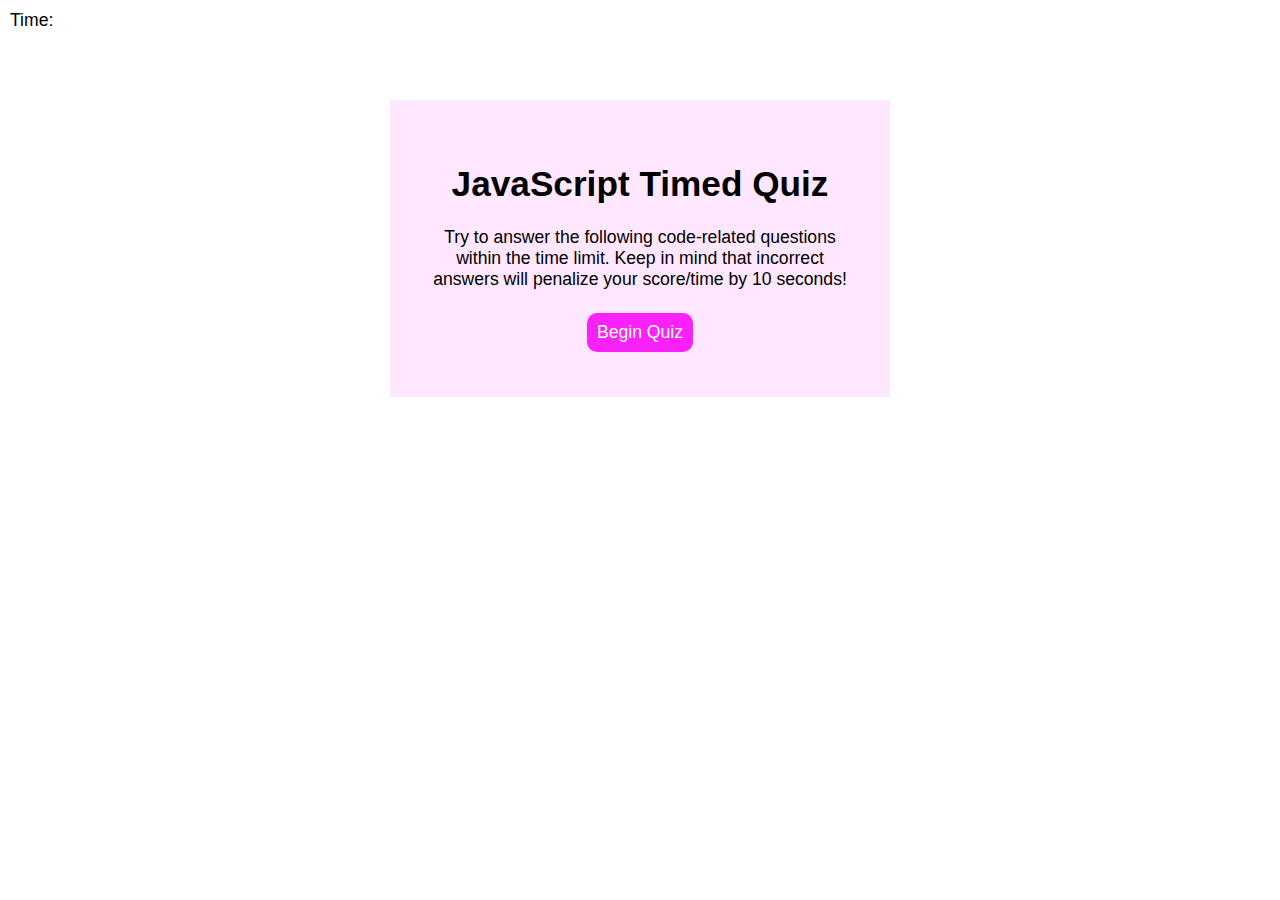
<file: index.html>
<!DOCTYPE html>
<html lang="en">
<head>
    <meta charset="UTF-8">
    <meta http-equiv="X-UA-Compatible" content="IE=edge">
    <meta name="viewport" content="width=device-width, initial-scale=1.0">
    <link rel="stylesheet" href="./assets/style.css" />
    <title>JavaScript Timed Quiz</title>
</head>

<body>
    <div class="countdown">Time: <span id="countdown">0 </span></div>

    <main class="main">
        <div id="intro" class="intro">
            <h1>JavaScript Timed Quiz</h1>
            <p>
             Try to answer the following code-related questions within the time limit.
             Keep in mind that incorrect answers will penalize your score/time by 10 seconds!
            </p>
            <button id="startBtn">Begin Quiz</button>
        </div>
    </main>

    <section>
        <div id="questionBox" class="hidden">
             <h2 id="question"></h2>
                
             <div id="choices">
                <div><button class="choice" id="choiceA"></button></div>
                <div><button class="choice" id="choiceB"></button></div>
                <div><button class="choice" id="choiceC"></button></div>
             </div>
          </div>
     </section> 

     <section id="stop" class="hidden">
        <p>Your final score is: <span id="final-score"></span></p>
        <p>
            Enter your First and Last initial to track where you are are in the leaderboard: <input type="text" id="initials" />
            <button id="submit">Submit</button>
        </p>
    </section>
    <div id="criticism" class="criticism hidden"></div>



    <script src="./assets/app.js"></script>
</body>
</html>
</file>
<file: assets/style.css>
:root {
    --text-color: white;
    --button-color: rgb(250, 33, 250);
    --hover-color: rgb(247, 161, 237);
}

body {
    font-family: Arial;
    font-size: 110%;
}

a {
    color: var(--button-color);
    text-decoration: none;
    transition: color 0.1s;
}

a:hover {
    color: var(--hover-color);
}

button {
    display: inline-block;
    margin: 5px;
    padding: 9px 10px;
    cursor: pointer;
    font-size: 100%;
    background-color: var(--button-color);
    border-radius: 10px;
    color: var(--text-color);
    border: 0;
    transition: background-color 0.1s;
}

button:hover {
    background-color: var(--hover-color);
}

.choices {
    display: block;
    padding-left: 3;
    max-height: 500px;
    overflow: auto;
    list-style: square inside none;
}


.main {
    margin: 100px auto 0 auto;
    max-width: 500px;
}

.hidden {
    display: none;
}

.intro {
    text-align: center;
    background-color: #ffe8ff;
    padding: 40px;
}

.score {
    position: absolute;
    top: 10px;
    right: 10px;
}

.countdown {
    position: absolute;
    top: 10px;
    left: 10px;
}
</file>
